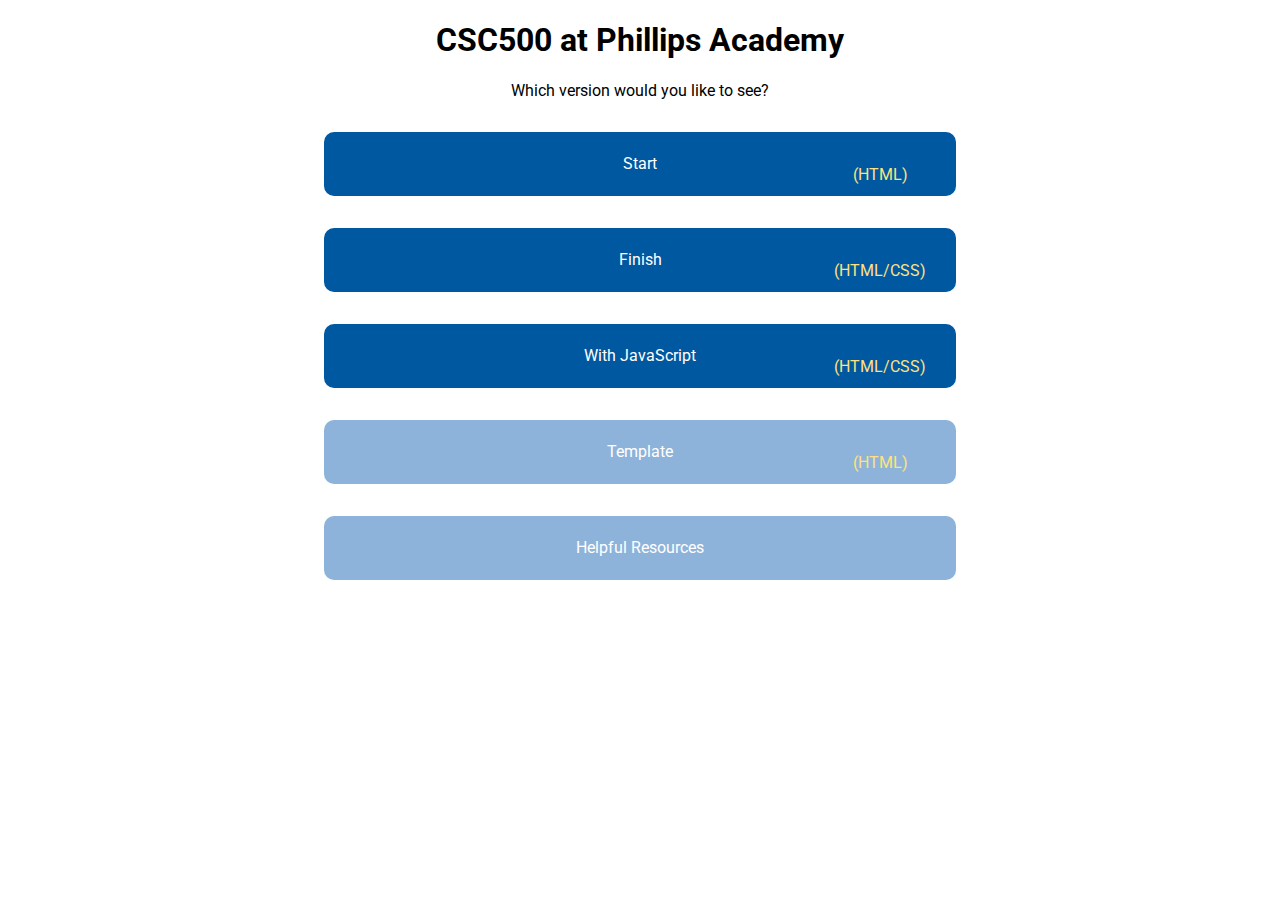
<file: index.html>
<!DOCTYPE html>
<html>
<head>
  <meta charset="utf-8" >
  <title>CSC500 at Phillips Academy</title>
  <meta name="description" content="A sample HTML/CSS example website to demonstrate to students what they can build"/>
  <meta name="keywords" content="HTML/CSS, web development, webdev, example website, students" />
  <meta name="robots" content="index,follow" />
  <style>
    @import url('https://fonts.googleapis.com/css?family=Roboto');
    * {
      text-align: center;
      font-family: 'Roboto', Verdana, Arial, sans-serif;
    }
    div a:first-child {
      line-height: 4em;
      display: block;
      width: 100%;
      height: 100%;
      text-decoration: none;
      color: white;
      vertical-align: middle;
    }

    .choice {
      width: 50%;
      height: 4em;
      border-radius: 10px;
      background-color: #0058a0;
      margin: 0 auto;
      margin-top: 2em;
      -webkit-transition: background-color 0.3s; /* Safari */
      transition: background-color 0.3s;
    }

    .code {
      text-decoration: none;
      vertical-align: middle;
      position: relative;
      top: -2em;
      left: 15em;
      color: #ffe180;
      -webkit-transition: color 0.5s; /* Safari */
      transition: color 0.5s;
    }

    .code:hover{
      -webkit-transition: color 0.5s; /* Safari */
      transition: color 0.5s;
      color: #8dc63f;
    }

    .choice:hover {
      -webkit-transition: background-color 0.3s; /* Safari */
      transition: background-color 0.3s;
      background-color: #0082ca;
    }

    .other {
      background-color: #8eb3da;
      -webkit-transition: background-color 0.3s; /* Safari */
      transition: background-color 0.3s;
    }

    .other:hover {
      -webkit-transition: background-color 0.3s; /* Safari */
      transition: background-color 0.3s;
      background-color: #c2d6ec;
    }
  </style>
</head>
<body>
  <h1>CSC500 at Phillips Academy</h1>
  <p>
    Which version would you like to see?
  </p>

  <div class="choice">
    <a href="start/index.html"> Start </a>
    <a class="code" href="https://raw.githubusercontent.com/nzufelt/intro_html_css/master/start/index.html">(HTML)</a>
  </div>
  <div class="choice">
    <a href="finish/index.html"> Finish </a>
    <a class="code" href="https://raw.githubusercontent.com/nzufelt/intro_html_css/master/finish/index.html">(HTML</a><a class="code" href="https://raw.githubusercontent.com/nzufelt/intro_html_css/master/finish/stylesheet.css">/CSS)</a>
  </div>
  <div class="choice">
    <a href="javascript_version/index.html"> With JavaScript </a>
    <a class="code" href="https://raw.githubusercontent.com/nzufelt/intro_html_css/master/javascript_version/index.html">(HTML</a><a class="code" href="https://raw.githubusercontent.com/nzufelt/intro_html_css/master/javascript_version/stylesheet.css">/CSS)</a>
  </div>
  <div class="choice other">
    <a href="template.html"> Template </a>
    <a class="code" href="https://raw.githubusercontent.com/nzufelt/intro_html_css/master/template.html">(HTML)</a>
  </div>
  <div class="choice other">
    <a href="https://github.com/nzufelt/intro_html_css"> Helpful Resources </a>
  </div>

</body>
</html>
</file>
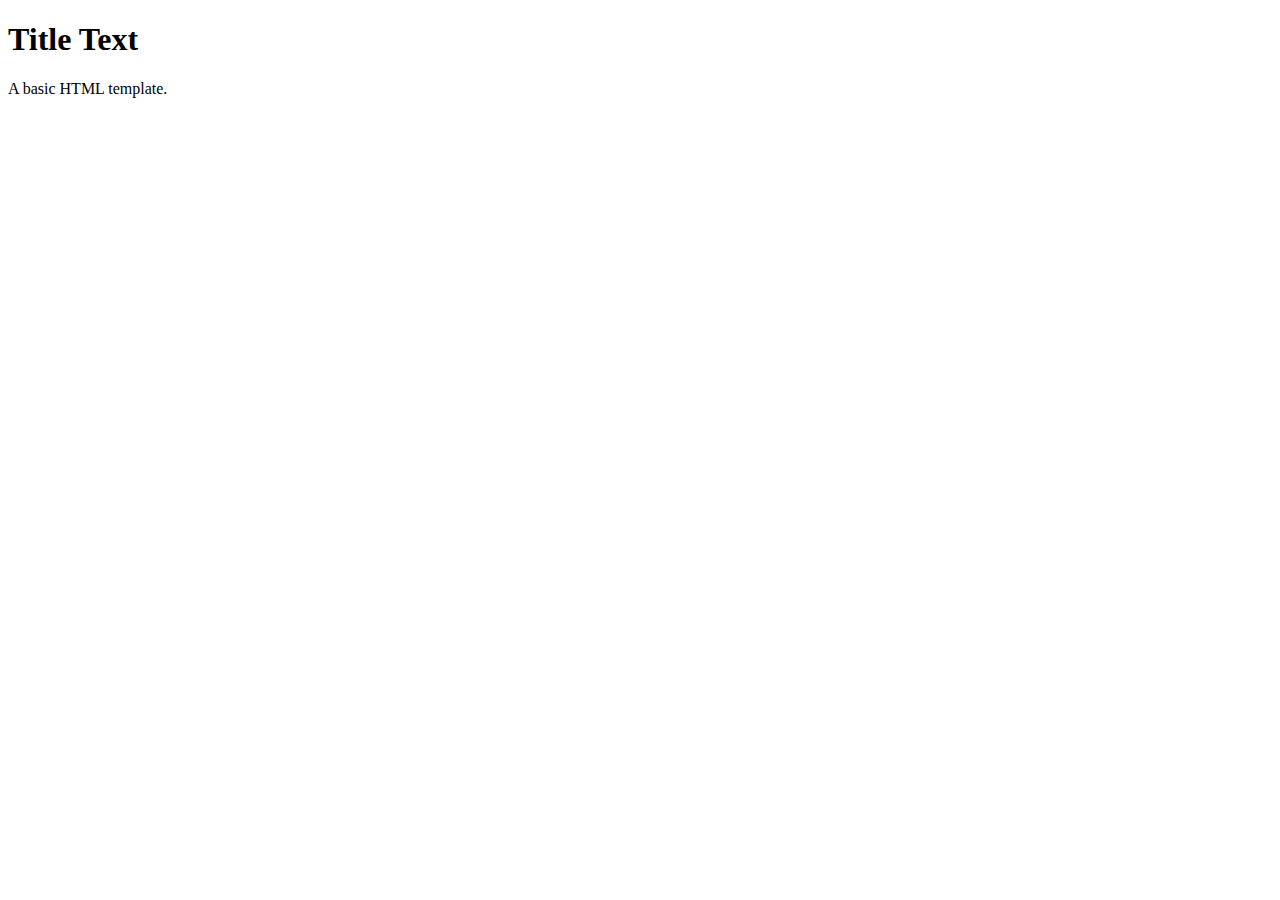
<file: basic.html>
<!DOCTYPE html>
<html>
<head>
    <meta charset="utf-8" > <!-- This tells the browser to use unicode encodings -->
    <title>Template HTML Document</title> <!-- This appears in the top tab of the browser -->
</head>
<body>
  <h1>Title Text</h1>
  <p>
    A basic HTML template.
  </p>
</body>
</html>
</file>
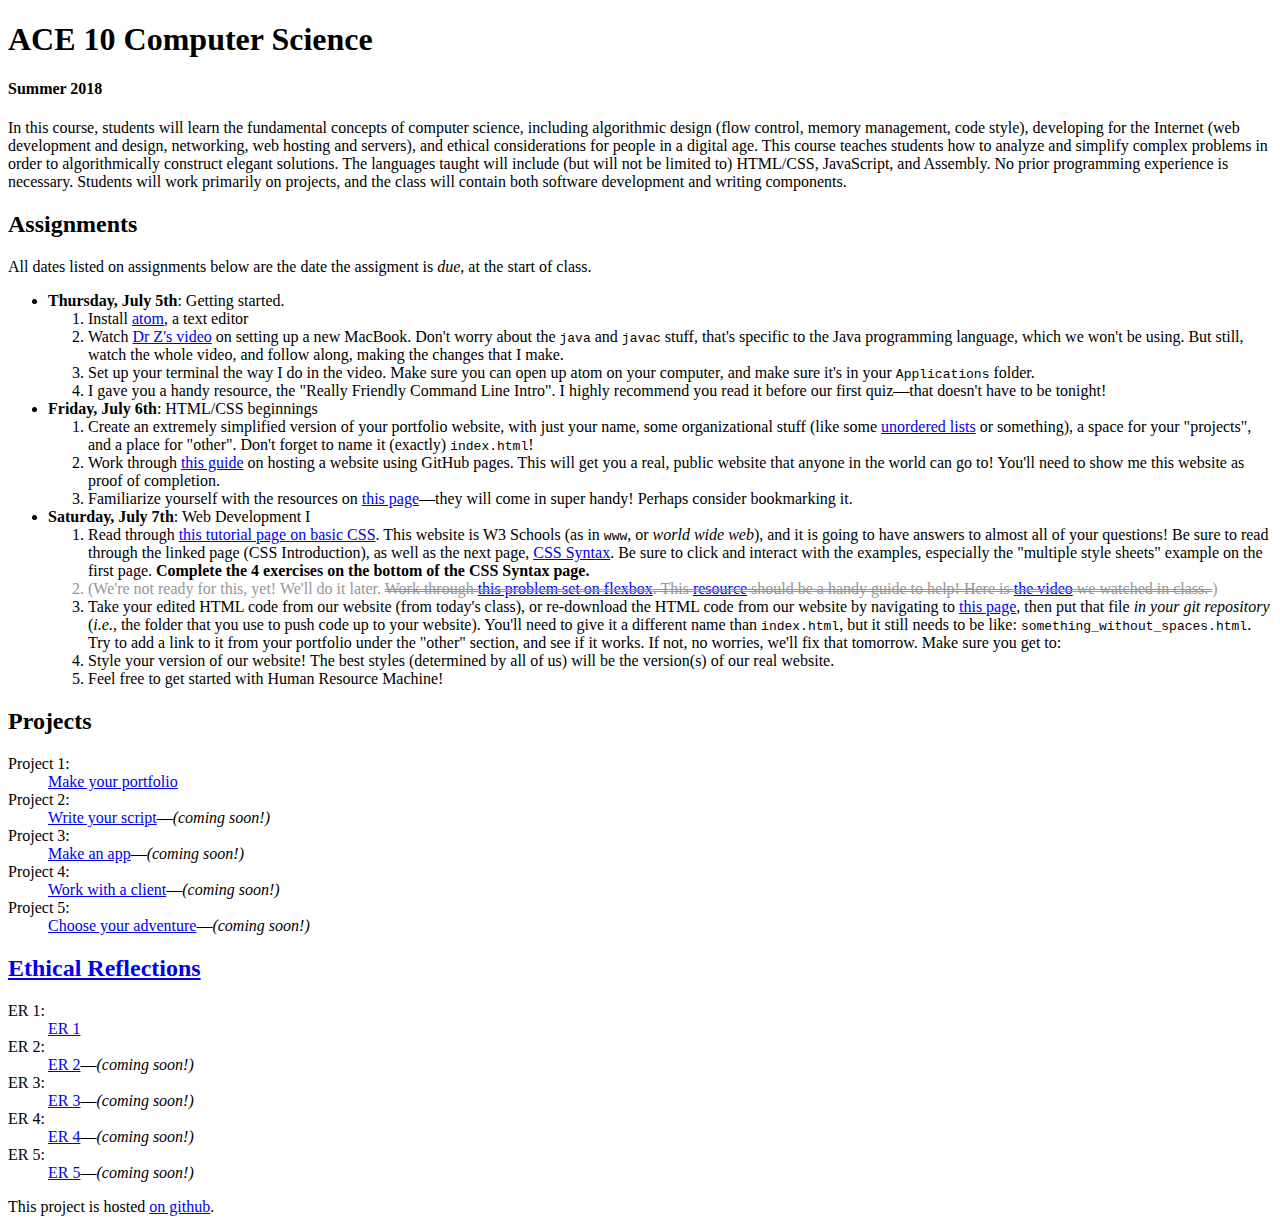
<file: newindex.html>
<!DOCTYPE html>
<html>
<head>
  <meta charset="utf-8" >
  <title>ACE 10 Computer Science, Summer 2018</title>
  <meta name="description" content="The course website for the ACE 10 Computer Science course"/>
  <meta name="keywords" content="course, ACE program, Phillips Academy, computer science, web development" />
  <meta name="robots" content="index,follow" />
</head>
<body>
  <h1>ACE 10 Computer Science</h1>
  <h4>Summer 2018</h4>
  <p>
    In this course, students will learn the fundamental concepts of computer science, including algorithmic design (flow control, memory management, code style), developing for the Internet (web development and design, networking, web hosting and servers), and ethical considerations for people in a digital age. This course teaches students how to analyze and simplify complex problems in order to algorithmically construct elegant solutions.  The languages taught will include (but will not be limited to) HTML/CSS, JavaScript, and Assembly.  No prior programming experience is necessary.  Students will work primarily on projects, and the class will contain both software development and writing components.
  </p>
<div>
  <h2>Assignments</h2>
  <p>
    All dates listed on assignments below are the date the assigment is <em>due</em>, at the start of class.
  </p>
  <ul>
    <li>
      <strong>Thursday, July 5th</strong>: Getting started.
      <ol>
        <li>
          Install <a href="https://atom.io">atom</a>, a text editor
        </li>
        <li>
          Watch <a href="https://www.youtube.com/watch?v=3GVStCqO14I">Dr Z's video</a> on setting up a new MacBook.  Don't worry about the <code>java</code> and <code>javac</code> stuff, that's specific to the Java programming language, which we won't be using.  But still, watch the whole video, and follow along, making the changes that I make.
        </li>
        <li>
          Set up your terminal the way I do in the video.  Make sure you can open up atom on your computer, and make sure it's in your <code>Applications</code> folder.
        </li>
        <li>
          I gave you a handy resource, the "Really Friendly Command Line Intro".  I highly recommend you read it before our first quiz&mdash;that doesn't have to be tonight!
        </li>
      </ol>
    </li>
    <li>
      <strong>Friday, July 6th</strong>: HTML/CSS beginnings
      <ol>
        <li>
          Create an extremely simplified version of your portfolio website, with just your name, some organizational stuff (like some <a href="https://www.w3schools.com/html/html_lists.asp">unordered lists</a> or something), a space for your "projects", and a place for "other".  Don't forget to name it (exactly) <code>index.html</code>!
        </li>
        <li>
          Work through <a href="https://github.com/nzufelt/intro_html_css/blob/master/hosting_on_github_pages.md">this guide</a> on hosting a website using GitHub pages.  This will get you a real, public website that anyone in the world can go to!  You'll need to show me this website as proof of completion.
        </li>
        <li>
          Familiarize yourself with the resources on <a href="https://github.com/nzufelt/intro_html_css">this page</a>&mdash;they will come in super handy!  Perhaps consider bookmarking it.
        </li>
      </ol>
    </li>
    <li>
      <strong>Saturday, July 7th</strong>: Web Development I
      <ol>
        <li>
          Read through <a href="https://www.w3schools.com/css/css_intro.asp">this tutorial page on basic CSS</a>.  This website is W3 Schools (as in <code>www</code>, or <em>world wide web</em>), and it is going to have answers to almost all of your questions!  Be sure to read through the linked page (CSS Introduction), as well as the next page, <a href="https://www.w3schools.com/css/css_syntax.asp">CSS Syntax</a>.  Be sure to click and interact with the examples, especially the "multiple style sheets" example on the first page.  <strong>Complete the 4 exercises on the bottom of the CSS Syntax page.</strong>
        </li>
        <li style="color: rgb(150, 150, 150); font-weight: 100">
          (We're not ready for this, yet!  We'll do it later. <span style="text-decoration: line-through double">Work through <a href="https://flexboxfroggy.com/">this problem set on flexbox</a>.  This <a href="https://css-tricks.com/snippets/css/a-guide-to-flexbox/">resource</a> should be a handy guide to help!  Here is <a href="https://youtube.com/watch?v=4GaHn08BXQw">the video</a> we watched in class.
          </span>)
        </li>
        <li>
          Take your edited HTML code from our website (from today's class), or re-download the HTML code from our website by navigating to <a href="https://raw.githubusercontent.com/nzufelt/ace10_summer2018/master/index.html">this page</a>, then put that file <em>in your git repository</em> (<em>i.e.</em>, the folder that you use to push code up to your website).  You'll need to give it a different name than <code>index.html</code>, but it still needs to be like: <code>something_without_spaces.html</code>.  Try to add a link to it from your portfolio under the "other" section, and see if it works.  If not, no worries, we'll fix that tomorrow.  Make sure you get to:
        </li>
        <li>
          Style your version of our website!  The best styles (determined by all of us) will be the version(s) of our real website.
        </li>
        <li>
          Feel free to get started with Human Resource Machine!
        </li>
      </ol>
    </li>
  </ul>
</div>
<div>
  <h2>Projects</h2>
  <dl>
    <dt>Project 1:</dt> <dd><a href="project/project1.html">Make your portfolio</a></dd>
    <dt>Project 2:</dt> <dd><a href="project/project2.html">Write your script</a>&mdash;<em>(coming soon!)</em></dd>
    <dt>Project 3:</dt> <dd><a href="project/project3.html">Make an app</a>&mdash;<em>(coming soon!)</em></dd>
    <dt>Project 4:</dt> <dd><a href="project/project4.html">Work with a client</a>&mdash;<em>(coming soon!)</em></dd>
    <dt>Project 5:</dt> <dd><a href="project/project5.html">Choose your adventure</a>&mdash;<em>(coming soon!)</em></dd>
  </dl>
</div>
<div>
  <a href="ethics/intro.html"><h2>Ethical Reflections</h2></a>
  <dl>
    <dt>ER 1:</dt> <dd><a href="ethics/ethics1.html">ER 1</a></dd>
    <dt>ER 2:</dt> <dd><a href="ethics/ethics2.html">ER 2</a>&mdash;<em>(coming soon!)</em></dd>
    <dt>ER 3:</dt> <dd><a href="ethics/ethics3.html">ER 3</a>&mdash;<em>(coming soon!)</em></dd>
    <dt>ER 4:</dt> <dd><a href="ethics/ethics4.html">ER 4</a>&mdash;<em>(coming soon!)</em></dd>
    <dt>ER 5:</dt> <dd><a href="ethics/ethics5.html">ER 5</a>&mdash;<em>(coming soon!)</em></dd>
  </dl>
</div>

<div>
  <p>
    This project is hosted <a href="https://github.com/nzufelt/ace10_summer2018">on github</a>.
  </p>
</div>
</body>
</html>
</file>
